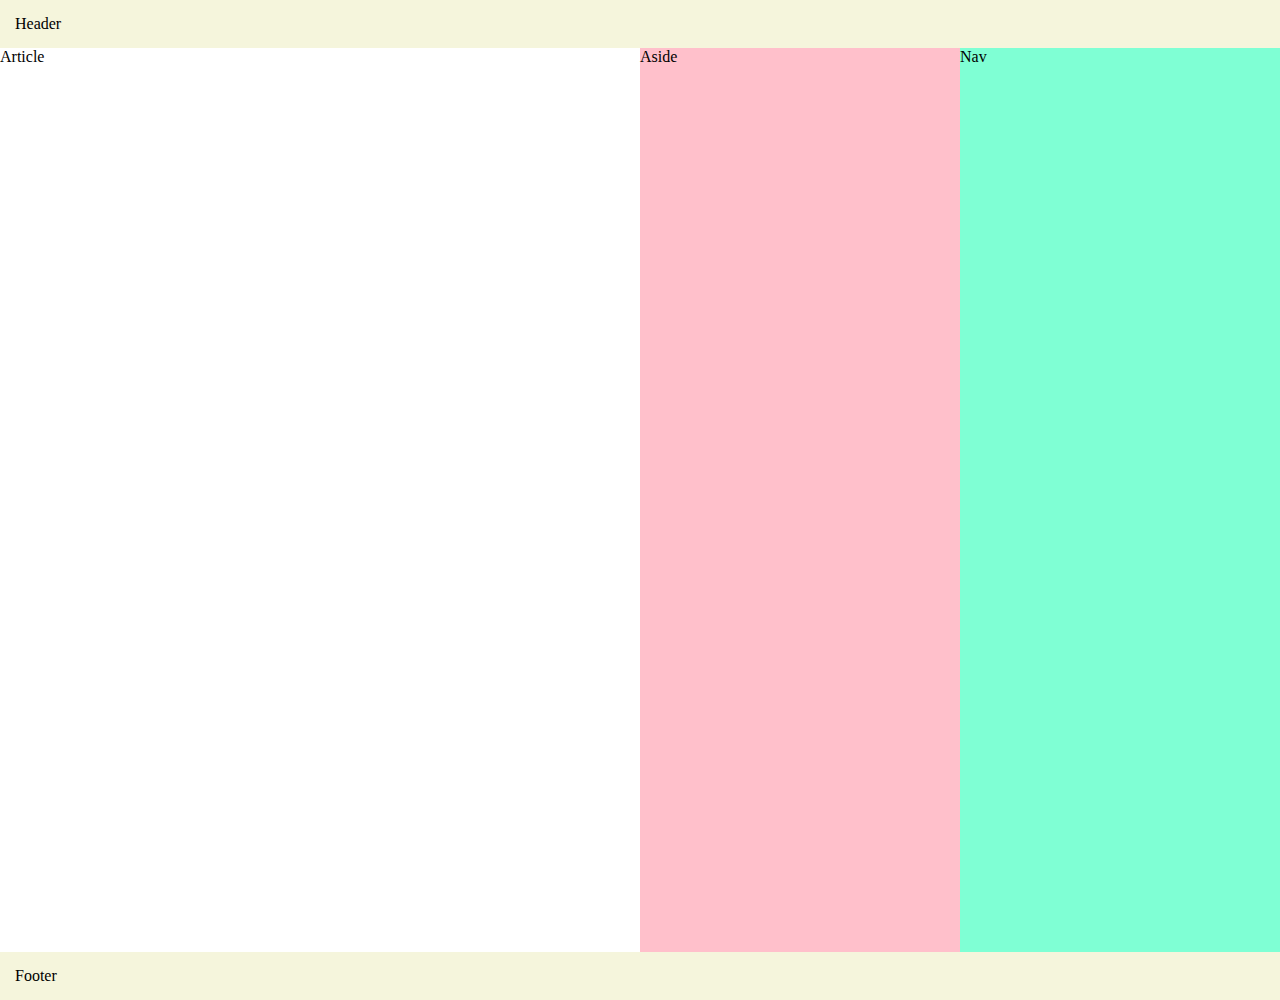
<file: praktikum08/praktikum8.2/index.html>
<!DOCTYPE html>
<html lang="en">
<head>
    <meta charset="UTF-8">
    <meta http-equiv="X-UA-Compatible" content="IE=edge">
    <meta name="viewport" content="width=device-width, initial-scale=1.0">
    <title>Praktikum 8.2</title>
    <link rel="stylesheet" href="style.css">
</head>
<body>
    <!--Baris 1-->
    <header>Header</header>

    <!--Baris 2-->
    <main>
        <article>Article</article>
        <aside>Aside</aside>
        <nav>Nav</nav>
    </main>

    <!--Baris 3-->
    <footer>Footer</footer>
</body>
</html>
</file>
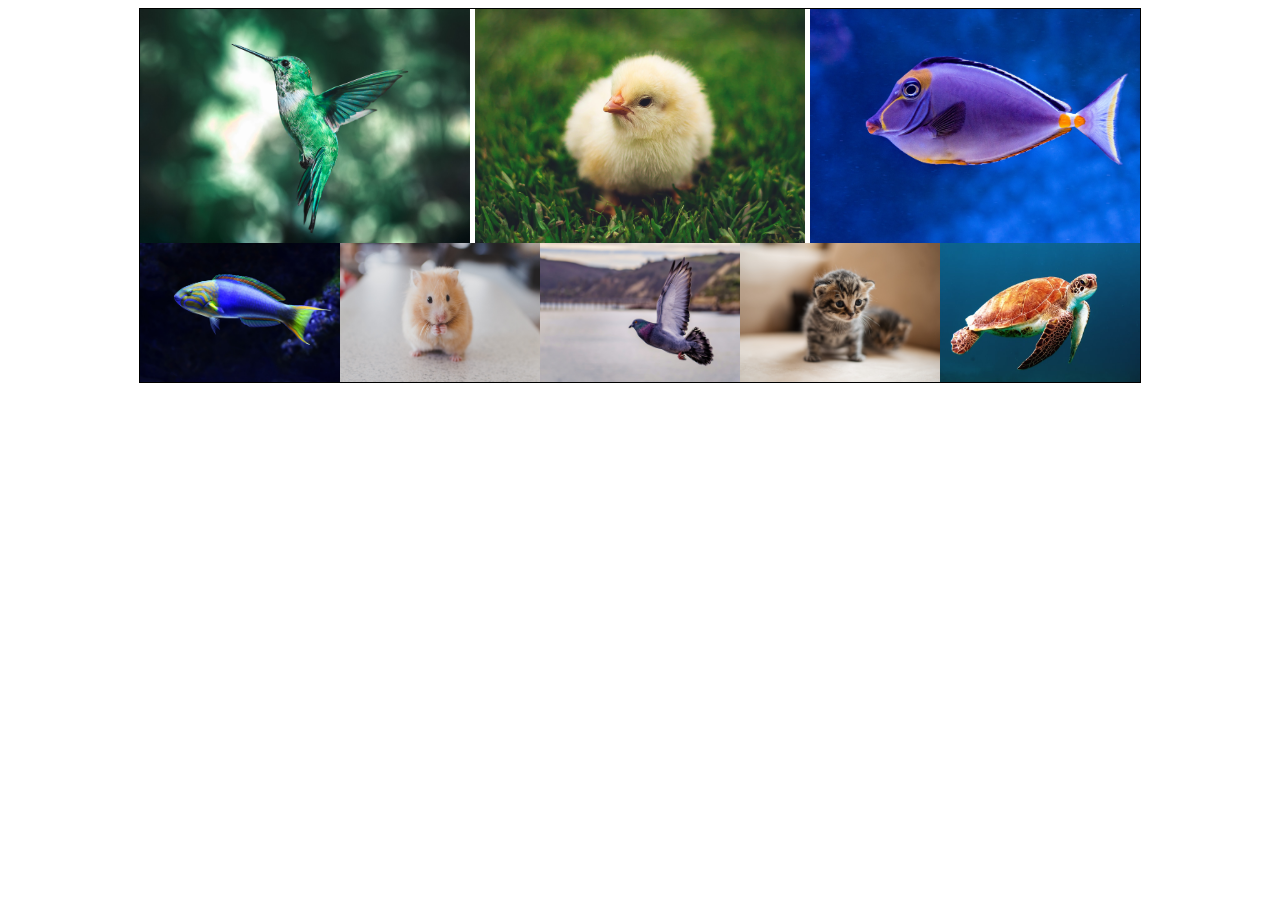
<file: praktikum08/praktikum8.3/index.html>
<!DOCTYPE html>
<html lang="en">
<head>
    <meta charset="UTF-8">
    <meta http-equiv="X-UA-Compatible" content="IE=edge">
    <meta name="viewport" content="width=device-width, initial-scale=1.0">
    <title>Praktikum 8.3</title>
    <link rel="stylesheet" href="style.css">
</head>
<body>
   <div class="container">
        <!--Baris 1-->
        <img src="img/gambar1.jpg" width="330" alt="Gambar 1">
        <img src="img/gambar2.jpg" width="330" alt="Gambar 2">
        <img src="img/gambar3.jpg" width="330" alt="Gambar 3">
        <!--Baris 2-->
        <img src="img/gambar4.jpg" width="200" alt="Gambar 4">
        <img src="img/gambar5.jpg" width="200" alt="Gambar 5">
        <img src="img/gambar6.jpg" width="200" alt="Gambar 6">
        <img src="img/gambar7.jpg" width="200" alt="Gambar 7">
        <img src="img/gambar8.jpg" width="200" alt="Gambar 8">
   </div> 
</body>
</html>
</file>
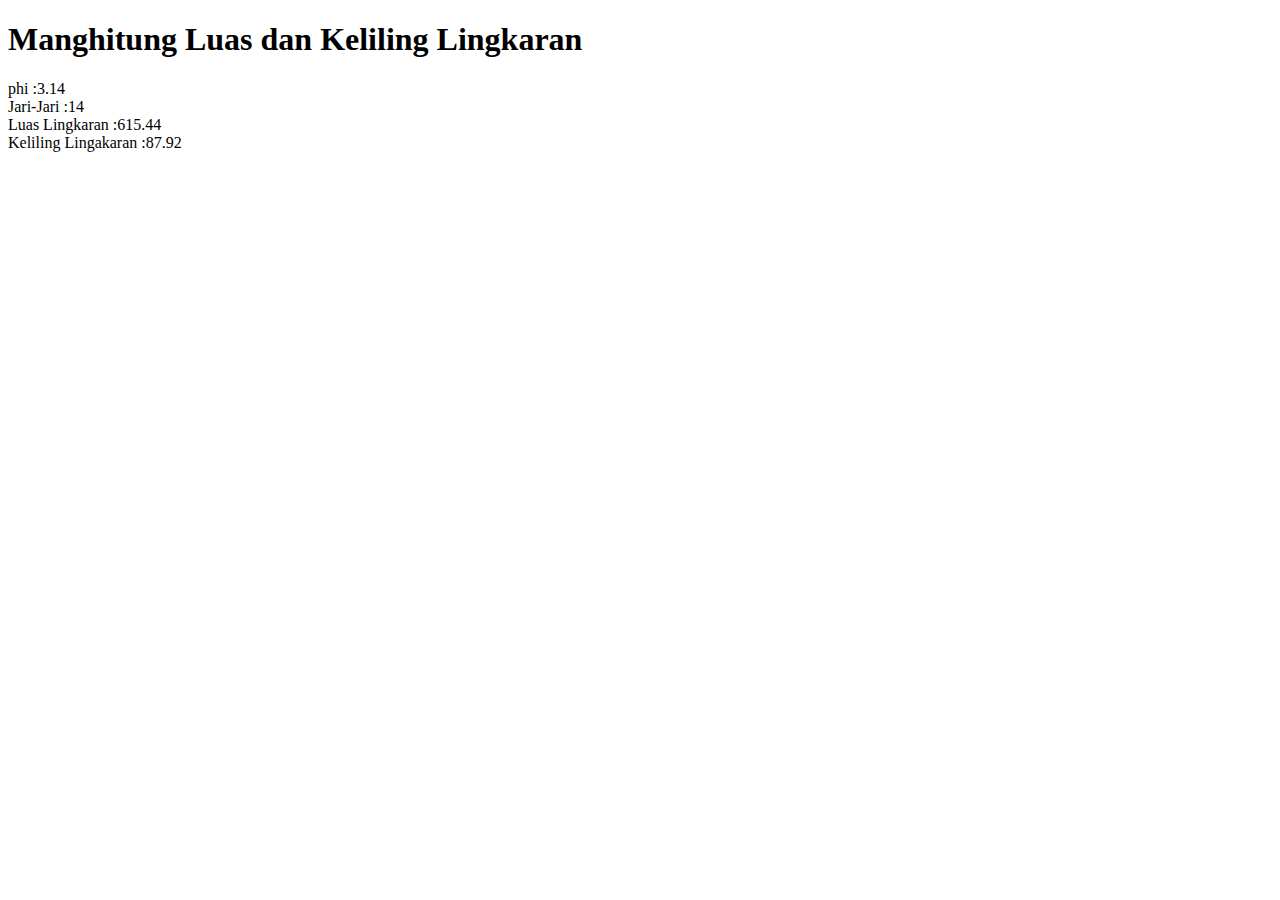
<file: praktikum09/dom1.html>
<!DOCTYPE html>
<html lang="en">
<head>
    <meta charset="UTF-8">
    <meta http-equiv="X-UA-Compatible" content="IE=edge">
    <meta name="viewport" content="width=device-width, initial-scale=1.0">
    <title>Praktikum 9.1</title>
</head>
<body>
    <h1>Manghitung Luas dan Keliling Lingkaran</h1>

    <!--Buat tag kosong-->
    <span id="pi"></span>
    <br>
    <span id="jari"></span>
    <br>
    <span id="luas"></span>
    <br>
    <span id="keliling"></span>

    <!--Kode Javascript-->
    <script>

        //Bikim variabel pi dengan nilai 3.14
        const pi = 3.14;
        //Bikim variabel r dengan nilai 14
        let r = 14;
        //Bikim variabel L
        let L = pi * (r * r);
        //Bikim variabel K
        let K = pi * (2 *r);
        //namgkap elemen dengan ID pi, lalu masukan kontennya
        document.getElementById("pi").innerHTML = "phi :" + pi;

        document.getElementById("jari").innerHTML = "Jari-Jari :" + r;

        document.getElementById("luas").innerHTML = "Luas Lingkaran :" + L;

        document.getElementById("keliling").innerHTML = "Keliling Lingakaran :" + K;
    </script>
</body>
</html>
</file>
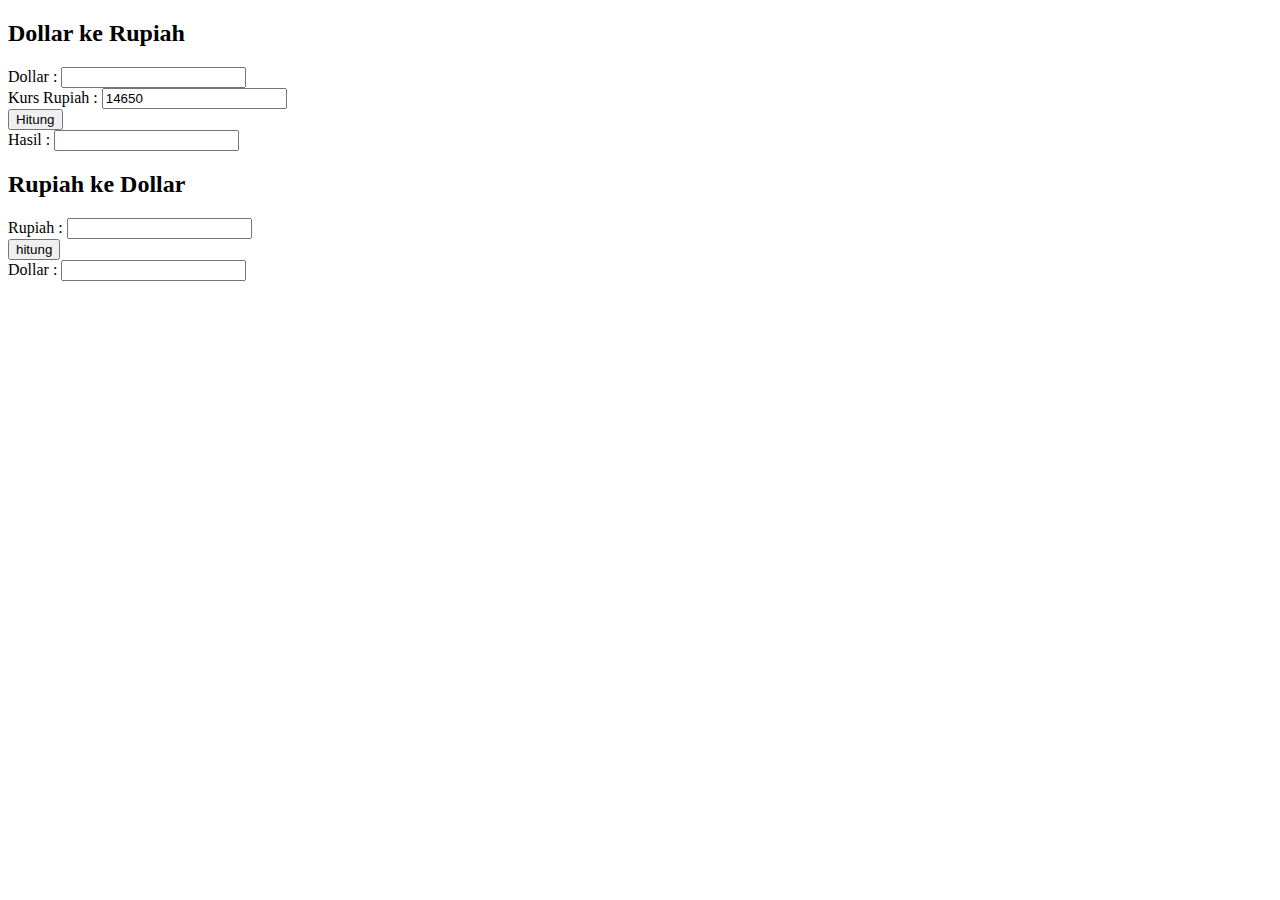
<file: praktikum09/dom2.html>
<!DOCTYPE html>
<html lang="en">
<head>
    <meta charset="UTF-8">
    <meta http-equiv="X-UA-Compatible" content="IE=edge">
    <meta name="viewport" content="width=device-width, initial-scale=1.0">
    <title>Praktikum 9.2</title>
</head>
<body>
    <h2>Dollar ke Rupiah</h2>

    <form>
        Dollar : <input type="number" id="dollar">
        <br>
        Kurs Rupiah : <input type="number" id="rupiah" value="14650">
        <br>
        <input type="button" value="Hitung" onclick="hitung_dollar();">
        <br>
        Hasil : <input type="text" id="hasil">
    </form>

    <h2>Rupiah ke Dollar</h2>

    <form>
        Rupiah : <input type="number" id="rupiah2">
        <br>
        <input type="button" value="hitung" onclick="hitung_rupiah();">
        <br>
        Dollar : <input type="text" id="hasil2">
    </form>

    <script>

        //Buat fungsi untuk hitung dollar ke rupiah
        function hitung_dollar() {
            //Tangkap nilai input dollar ke variasi d
            let d = document.getElementById("dollar").value;

            //Tangkap nilai input rupiah ke variasi r
            let r = document.getElementById("rupiah").value;

            //Buat rumus kurs rupiah
            let h = d * r;

            document.getElementById("hasil").value = "Rp." + h;
        }

        function hitung_rupiah(){
            //Tangkap nilai input rupiah2 ke variari r
            let r = document.getElementById("rupiah2").value;
            let h = r * (1/14650);

            //Tangkap hasil rumus ke variabel h lalu kita tampilkan 
            document.getElementById("hasil2").value = "$" + h.toFixed(2);
        }
    </script>
</body>
</html>
</file>
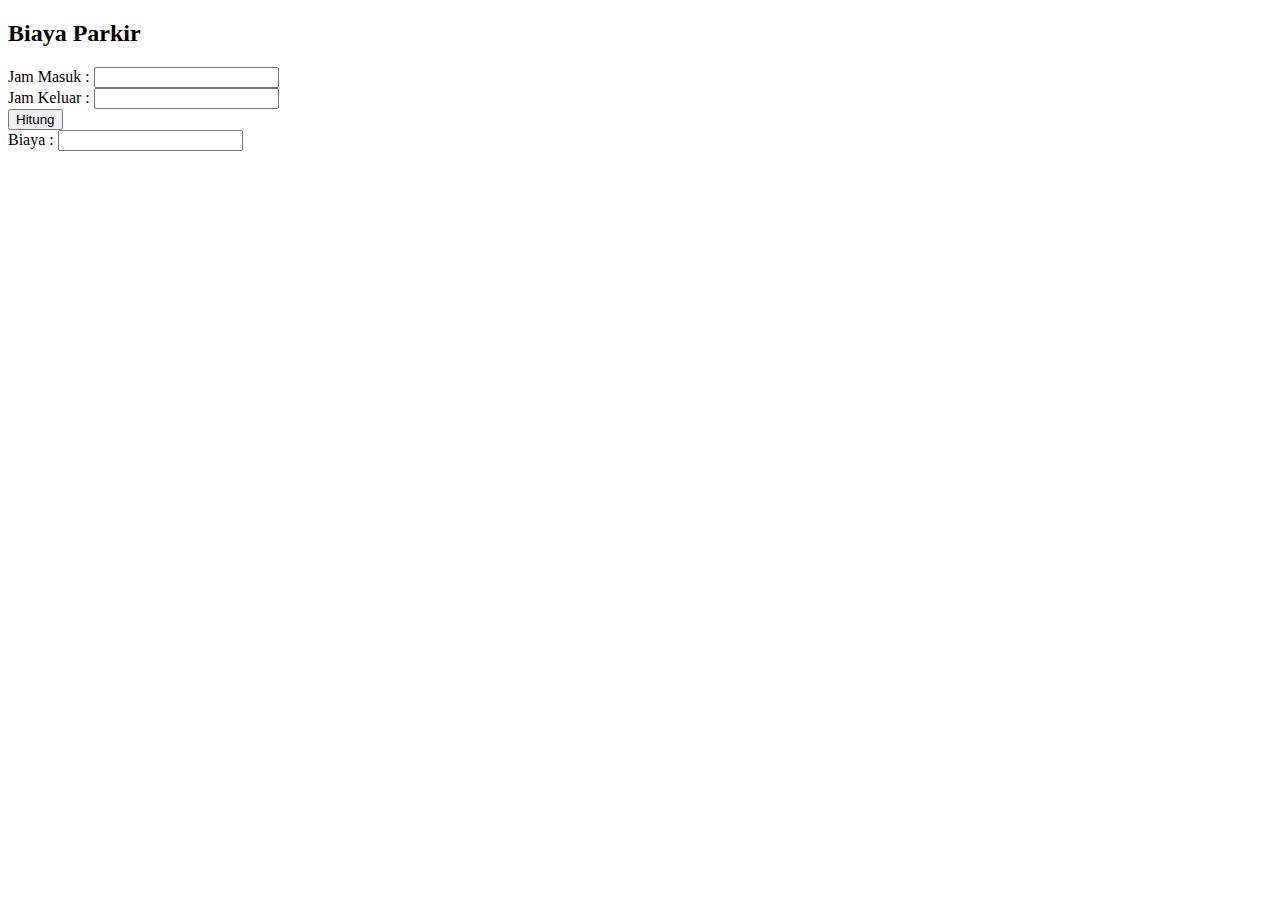
<file: praktikum09/dom3.html>
<!DOCTYPE html>
<html lang="en">
<head>
    <meta charset="UTF-8">
    <meta http-equiv="X-UA-Compatible" content="IE=edge">
    <meta name="viewport" content="width=device-width, initial-scale=1.0">
    <title>Praktikum 9.3</title>
</head>
<body>
    <h2>Biaya Parkir</h2>

    <form>
        Jam Masuk : <input type="number" id="masuk">
        <br>
        Jam Keluar : <input type="number" id="keluar">
        <br>
        <input type="button" value="Hitung" onclick="parkir();">
        <br>
        Biaya : <input type="text" id="biaya">
    </form>

    <script>
        //Buat fungsi untuk hitung  biaya parkir
        function parkir() {
            //Tangkap nilai input jam masuk ke variari m
            let m = document.getElementById("masuk").value;
            //Tangkap nilai input jam keluar ke variari k
            let k = document.getElementById("keluar").value;
            //Buat total waktu keluar
            let t = k - m;

            //Buat tarif awal
            let tarif_awal = 3000;
            //Selisih waktu jika lebih dari 2 jam
            let selisih_waktu = t - 2;

            //Buat tarif selanjutnya
            let tarif_lanjut = selisih_waktu * 1000;

            //Buat tarif total
            let tarif_total = tarif_awal + tarif_lanjut;

            //Tangkap hasil tarif total, tampilkan di ID biaya
            document.getElementById("biaya").value = "Rp." + tarif_total;
        }
    </script>
</body>
</html>
</file>
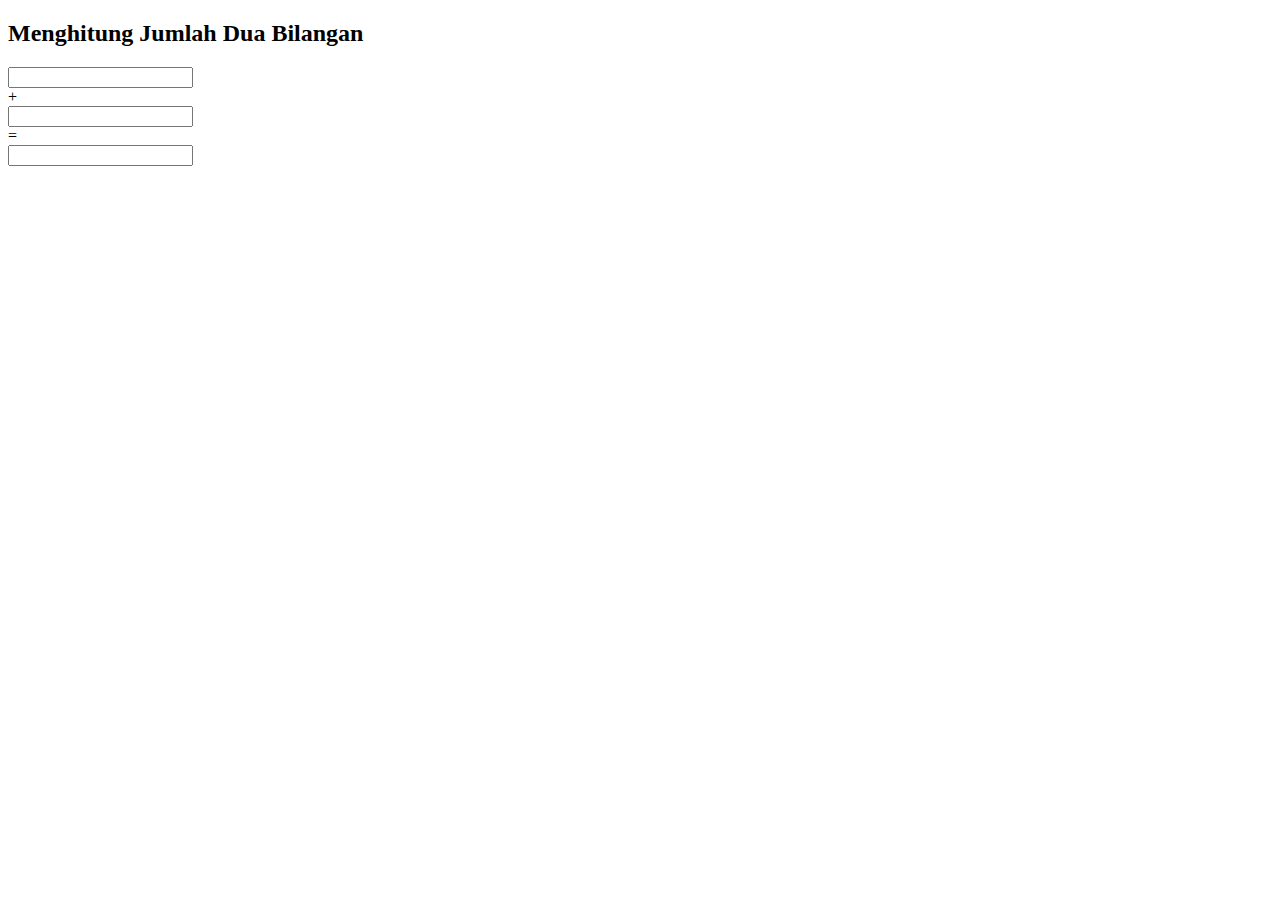
<file: praktikum09/dom4.html>
<!DOCTYPE html>
<html lang="en">
<head>
    <meta charset="UTF-8">
    <meta http-equiv="X-UA-Compatible" content="IE=edge">
    <meta name="viewport" content="width=device-width, initial-scale=1.0">
    <title>Menghitung Jumlah Dua Bilangan</title>
</head>
<body>
    <h2>Menghitung Jumlah Dua Bilangan</h2>
    <input type="text" id="angka1"  onChange="sum();" /> <br> + <br>
    <input type="text" id="angka2"  onChange="sum();" /> <br> = <br>
    <input type="text" id="hasil" />


    <!-- Java Script -->
    <script>
    function sum() {
        let nilaiangka1 = document.getElementById('angka1').value;

        let nilaiangka2 = document.getElementById('angka2').value;
        let hasil = parseInt(nilaiangka1) + parseInt(nilaiangka2);
        if (!isNaN(hasil)) {
           document.getElementById('hasil').value = hasil;
        }
    }
    </script>
</body>
</html>
</file>
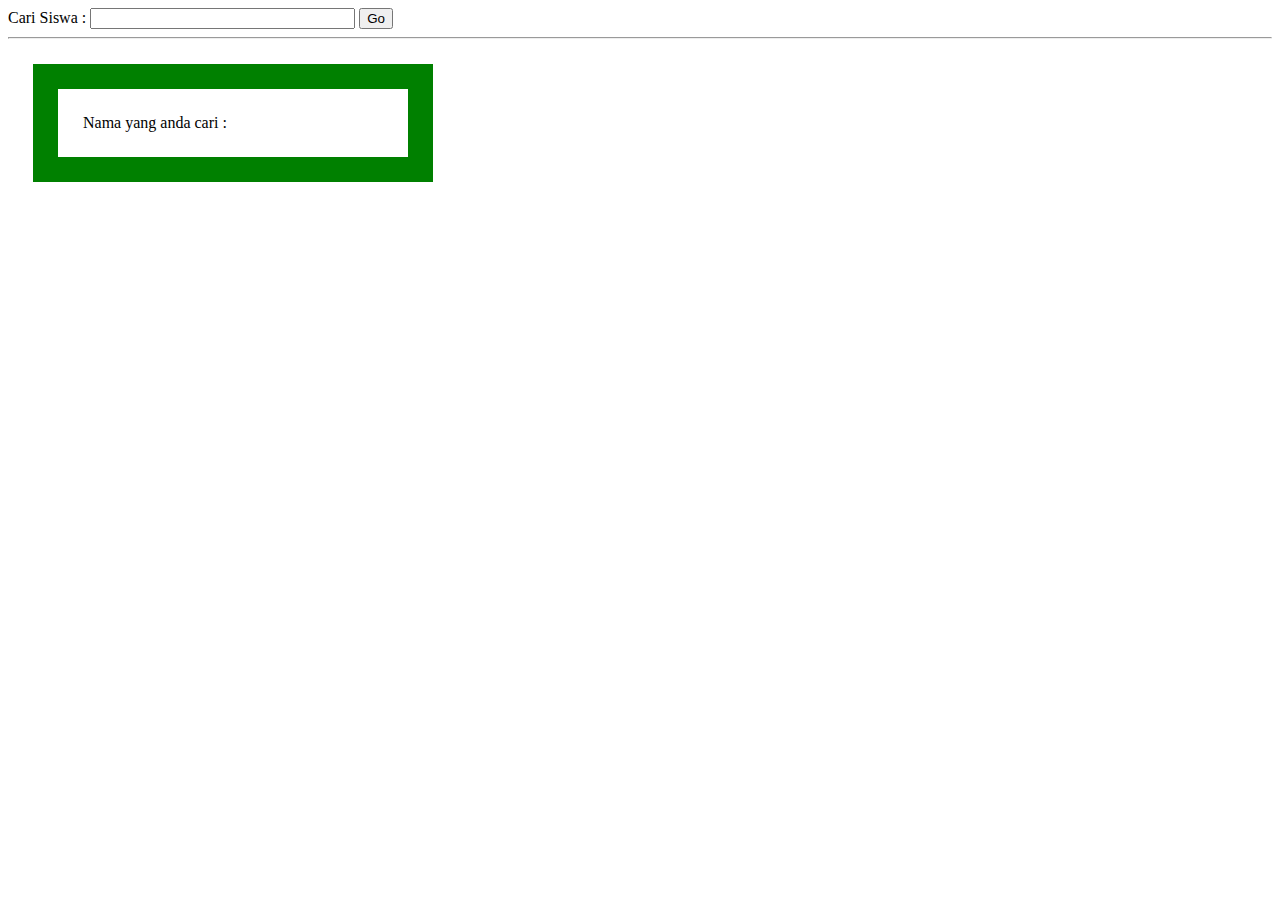
<file: praktikum10/cariteman.html>
<!DOCTYPE html>
<html lang="en">

<head>
    <meta charset="UTF-8" />
    <meta http-equiv="X-UA-Compatible" content="IE=edge" />
    <meta name="viewport" content="width=device-width, initial-scale=1.0" />
    <title>Praktikum 10.1</title>
</head>

<body>
    <form>
        Cari Siswa : <input type="text" id="nama_cari" value="" size="30" />
        <input type="button" value="Go" onclick="cariTeman()" />
    </form>
    <hr/>
    <div style="width: 300px; border: 25px solid green; color: black; padding: 25px; margin: 25px;">
        Nama yang anda cari : <span id="katacari"></span>
    </div>

    <script>
        function cariTeman() {
            // Tangkap nilai input cari siswa ke variabel str
            let str = document.getElementById("nama_cari").value;
            // Tampilkan Hasil nya ke pop up
            alert("Kata cari : " + str);

            // Akses id katacari lalu isi dengan variable str
            document.getElementById("katacari").innerHTML = str;
            console.log(str);

            if (str == "ahmad") {
                console.log("ahmad ketemu");
                document.getElementById("katacari").style = "color:black";
            } else {
                console.log("ini bukan ahmad");
                document.getElementById("katacari").style = "color:red";
            }
        }
    </script>
</body>

</html>
</file>
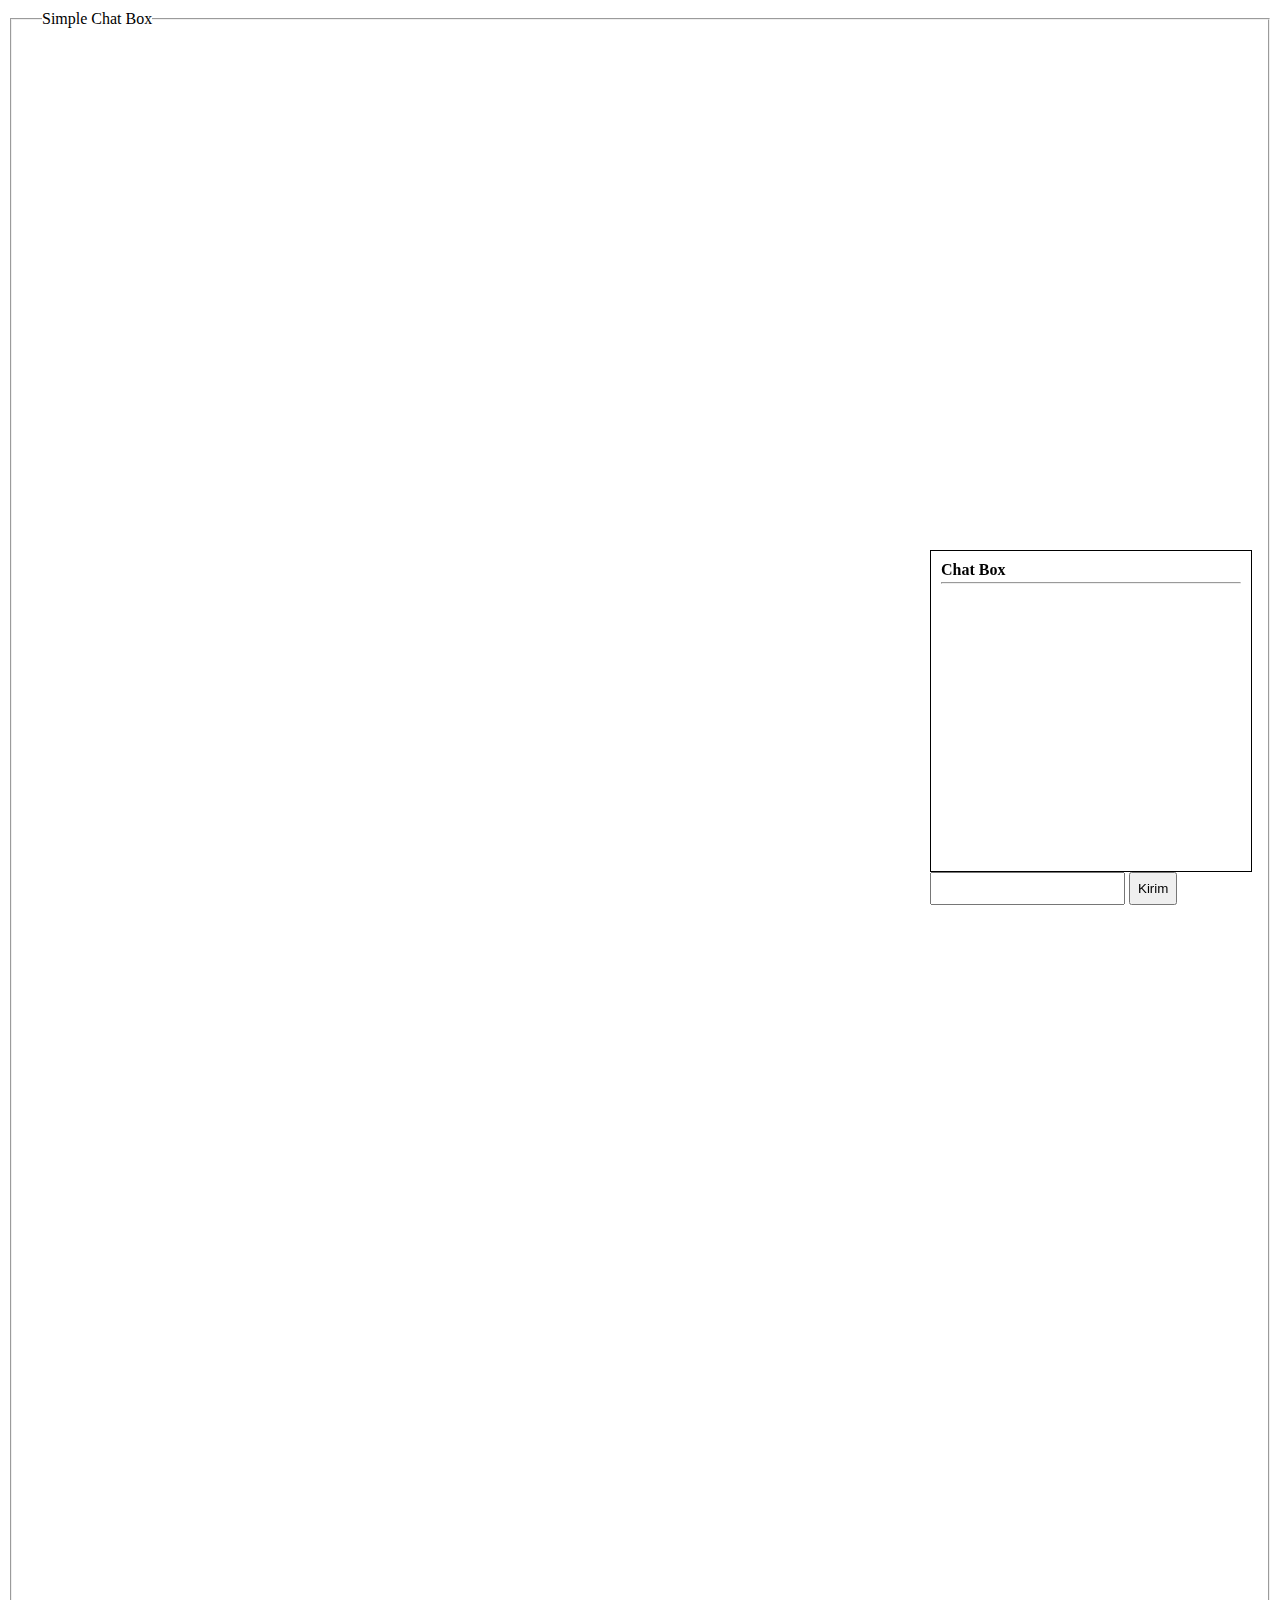
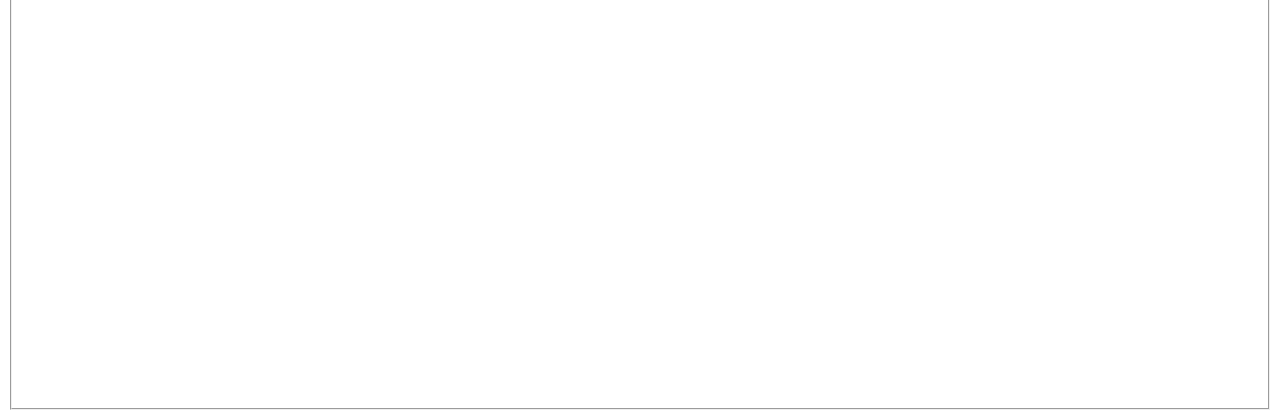
<file: praktikum10/chat.html>
<!DOCTYPE html>
<html lang="en">
<head>
    <meta charset="UTF-8">
    <meta http-equiv="X-UA-Compatible" content="IE=edge">
    <meta name="viewport" content="width=device-width, initial-scale=1.0">
    <title>Chat Box</title>
    <link rel="stylesheet" href="styleku.css">
</head>
<body>
    <fieldset>
        <legend>Simple Chat Box</legend>
        <section>
            <div id="textBox">
                <strong><p>Chat Box</p></strong>
                <hr>
            </div>
            <div clas="floating">
                <input id="inputText" type="text">
                <button type="button" onclick="sendMessage()">Kirim</button>
            </div>
        </section>
    </fieldset>

    <script>
        function sendMessage() {
            let text = document.getElementById("inputText").value;
            let paragraph = document.createElement("P");

            paragraph.innerHTML = String(text);
            document.getElementById("textBox").appendChild(paragraph).style.margin="10px";
        }
    </script>
</body>
</html>
</file>
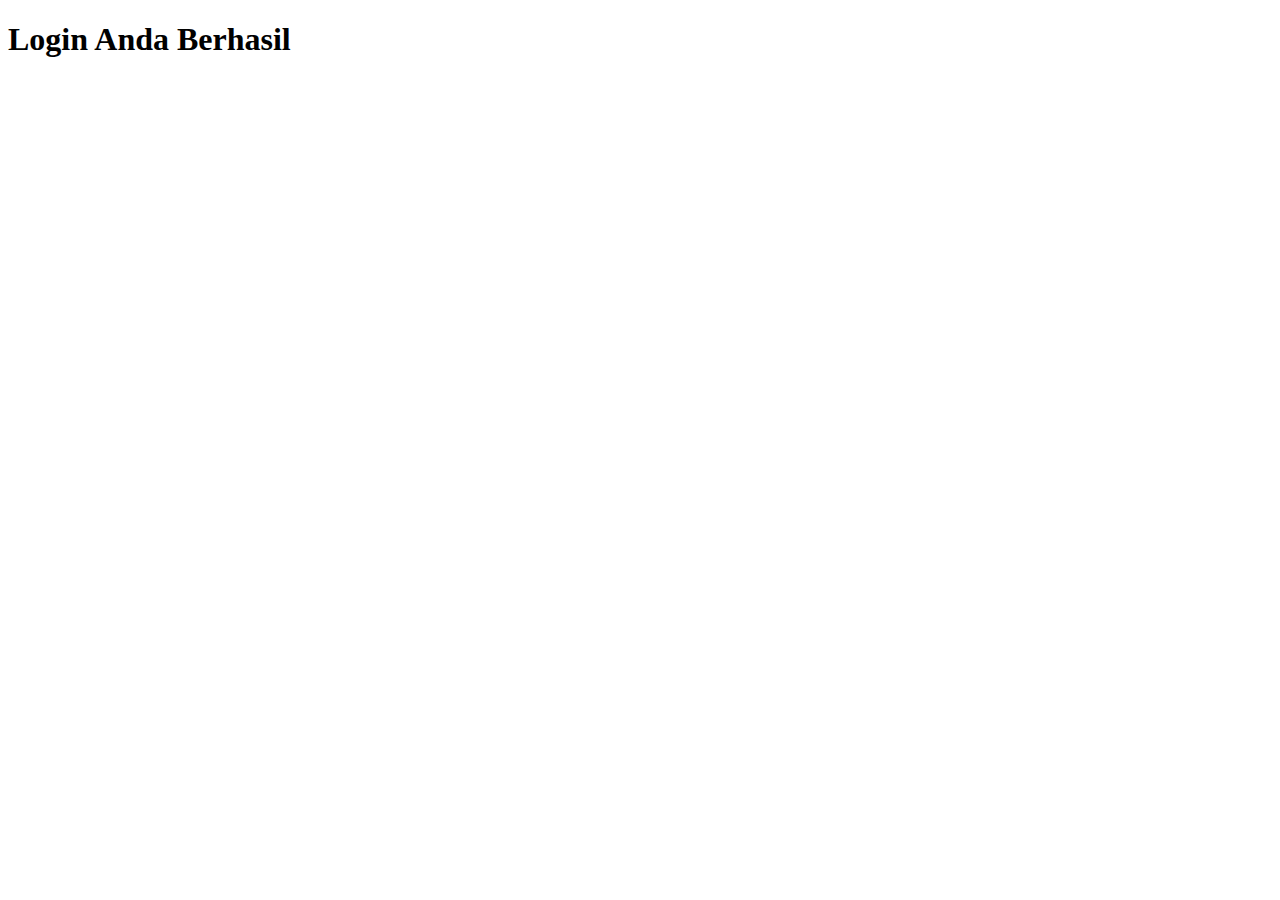
<file: praktikum10/dashboard.html>
<!DOCTYPE html>
<html lang="en">
<head>
    <meta charset="UTF-8">
    <meta http-equiv="X-UA-Compatible" content="IE=edge">
    <meta name="viewport" content="width=device-width, initial-scale=1.0">
    <title>Dashboard</title>
</head>
<body>
   <h1>Login Anda Berhasil</h1>
</body>
</html>
</file>
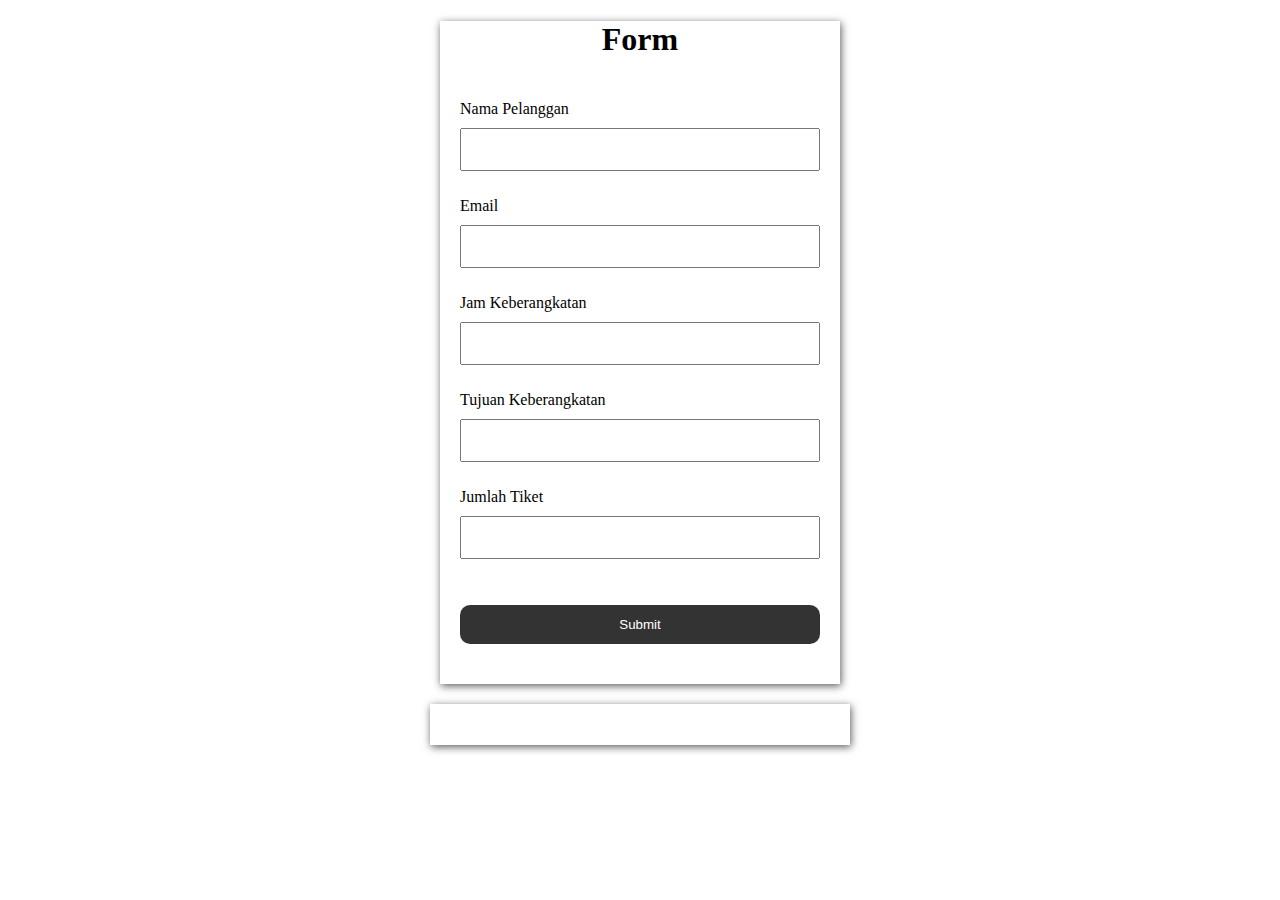
<file: praktikum10/form.html>
<!DOCTYPE html>
<html lang="en">
<head>
    <meta charset="UTF-8">
    <meta http-equiv="X-UA-Compatible" content="IE=edge">
    <meta name="viewport" content="width=device-width, initial-scale=1.0">
    <title>From</title>
    <link rel="stylesheet" href="style.css">
</head>
<body>
   <div class="form-container">
    <form action="" method="POST">
      <h1>Form</h1>
      <div class="container">
        <label for="">Nama Pelanggan</label>
        <input type="text" name="name" id="name">
        <p id="error_name"></p>
        <label for="">Email</label>
        <input type="text" name="email" id="email">
        <p id="error_email"></p>
        <label for="">Jam Keberangkatan</label>
        <input type="text" name="jam" id="jam">
        <p id="error_jam"></p>
        <label for="">Tujuan Keberangkatan</label>
        <input type="text" name="tujuan" id="tujuan">
        <p id="error_tujuan"></p>
        <label for="">Jumlah Tiket</label>
        <input type="text" name="tiket" id="tiket">
        <p id="error_tiket"></p>
        <button type="submit" value="submit" id="submit">Submit</button>
      </div>  
    </form>
   </div>

   <div class="container_hasil">
    <h1 id="hasil"></h1>
    <p id="hasil_nama"></p>
    <p id="hasil_email"></p>
    <p id="hasil_jam"></p>
    <p id="hasil_tujuan"></p>
    <p id="hasil_tiket"></p>
   </div>

   <script>
    let btn_submit = document.getElementById("submit");
    let name = document.getElementById("name");
    let email = document.getElementById("email");
    let jam = document.getElementById("jam");
    let tujuan = document.getElementById('tujuan');
    let tiket = document.getElementById("tiket");
    let maxChar = 30;
    let polaEmail = /^[a-zA-Z0-9._-]+@[a-zA-Z0-9.-]+.[a-zA-Z]{2,4}$/;
    let polaJam = /^[0-9]+[0-9]+.+[0-9]$/
    let error = "";


    btn_submit.onclick = function() {
if (name.value == ""){
    error = "Nama pelanggan harus di isi !";
    document.getElementById("error_name").innerHTML = error;
    return false;
} else if (name.value.length > maxChar){
    error = "Maksimum 30 karakter !";
    document.getElementById("error_name").innerHTML = error;
    return false;
} else if(email == ""){
    error = "Email harus di isi !!";
    document.getElementById("error_email").innerHTML = error;
    return false;
} else if(!polaEmail.test(email.value)){
    error = "Email harus di isi !";
    document.getElementById("error_email").innerHTML = error;
    return false; 
}else if(jam.value == ""){
    error = "Jam keberangkatan harus di isi !";
    document.getElementById("error_jam").innerHTML = error;
    return false;
}else if(!polaJam.test(jam.value)){
    error = "Format Jam salah !";
    document.getElementById("error_jam").innerHTML = error;
    return false;
}else if(jam.value > 23.00){
    error = "Jam melebih batas normal !";
    document.getElementById("error_jam").innerHTML = error;
    return false;   
}else if(tujuan == ""){
    error = "Tujuan harus di isi !";
    document.getElementById("error_tujuan").innerHTML = error;
    return false;    
}else if(tiket.value == ""){
    error = "Tiket harus di isi !";
    document.getElementById("error_tiket").innerHTML = error;
    return false;
}else if (tiket.value > 10){
    error = "Tiket melebihi batas normal !!";
    document.getElementById("error_tiket").innerHTML = error;
    return false;
} else {
    document.getElementById("hasil").innerHTML = "Data";
    document.getElementById("hasil_nama").innerHTML = "Nama : " + name.value;
    document.getElementById("hasil_email").innerHTML = "Email : " + email.value;
    document.getElementById("hasil_jam").innerHTML = "Jam Keberangkatan : " + jam.value;
    document.getElementById("hasil_tujuan").innerHTML = "Tujuan Keberangkatan : " + tujuan.value;
    document.getElementById("hasil_tiket").innerHTML = "Jumlah Tiket : " + tiket.value;
    return false;
}
  }
  </script>
</body>
</html>
</file>
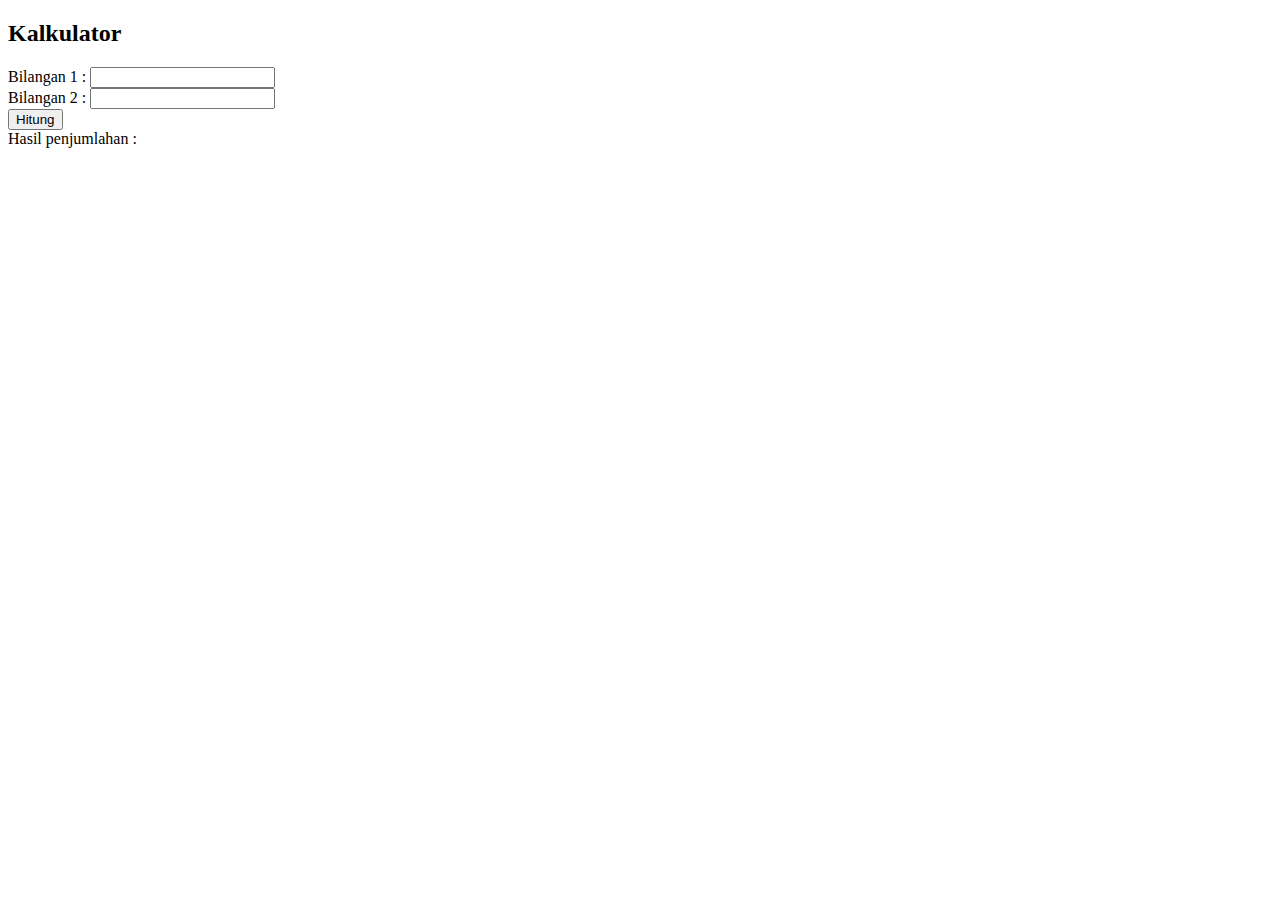
<file: praktikum10/kalkulator1.html>
<!DOCTYPE html>
<html lang="en">

<head>
    <meta charset="UTF-8" />
    <meta http-equiv="X-UA-Compatible" content="IE=edge" />
    <meta name="viewport" content="width=device-width, initial-scale=1.0" />
    <title>Praktikum 10.2</title>
</head>

<body>
    <h2>Kalkulator</h2>
    <form>
        Bilangan 1 : <input type="text" id="bil1" />
        <br />
        Bilangan 2 : <input type="text" id="bil2" />
        <br />
        <input type="button" value="Hitung" onclick="jumlahkan()" />
        <br />
        Hasil penjumlahan :<span id="hasil"></span>
    </form>

    <script>
        function jumlahkan() {
            // Tangkap nilai input bil 1,ubah ke int lalu simpan ke variabel bil1
            let bil1 = parseInt(document.getElementById("bil1").value);
            // Tangkap nilai input bil 2,ubah ke int lalu simpan ke variabel bil2
            let bil2 = parseInt(document.getElementById("bil2").value);
            console.log(bil1 + bil2);

            let bilhasil = bil1 + bil2;

            // Akses id hasil lalu isi dengan variable bilhasil
            document.getElementById("hasil").innerHTML = bilhasil;
        }
    </script>
</body>

</html>
</file>
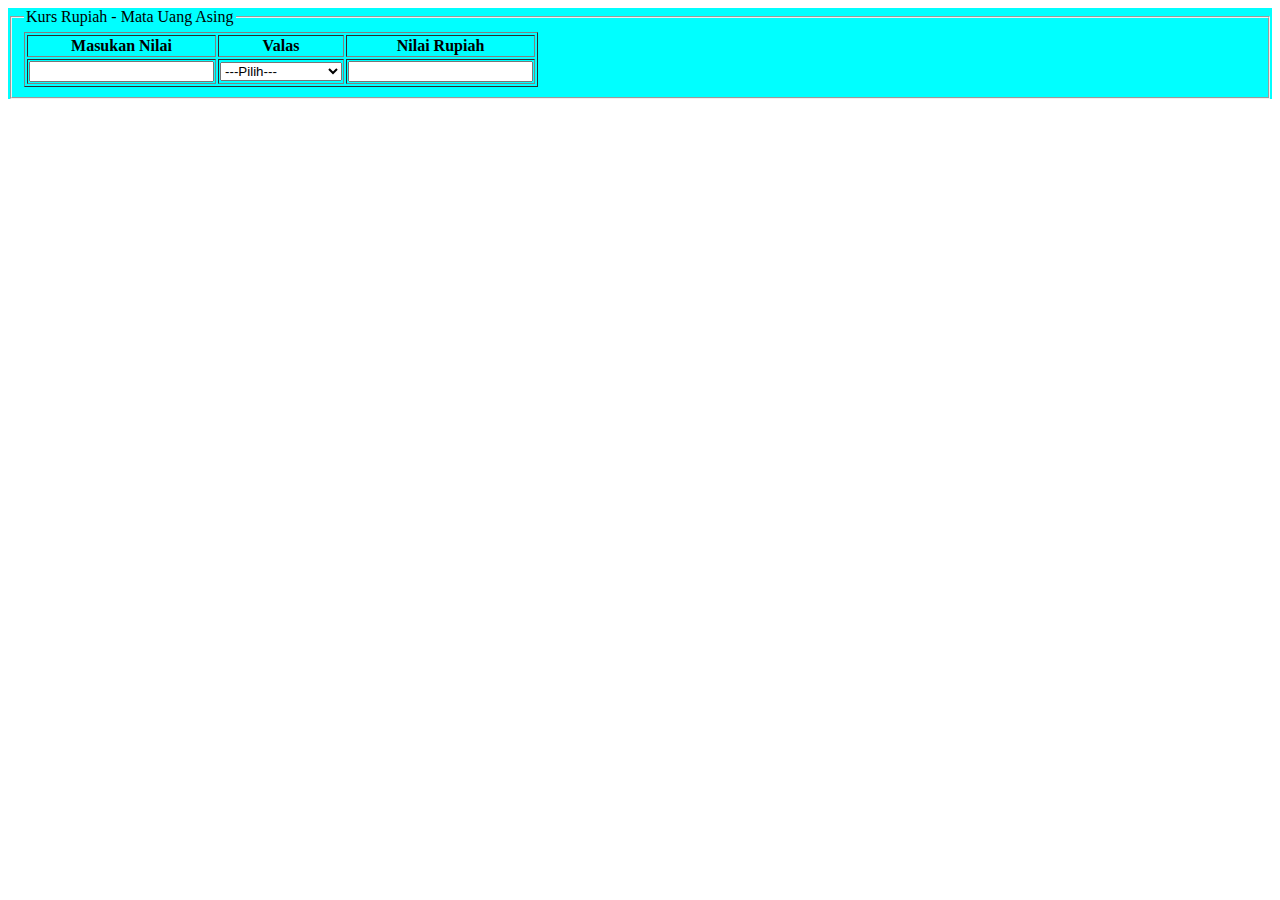
<file: praktikum10/kurs.html>
<!DOCTYPE html>
<html lang="en">
<head>
    <meta charset="UTF-8">
    <meta http-equiv="X-UA-Compatible" content="IE=edge">
    <meta name="viewport" content="width=device-width, initial-scale=1.0">
    <title>Konversi Mata Uang</title>
</head>
<body>
    <form style="background-color: aqua;">
        <fieldset>
            <legend>Kurs Rupiah - Mata Uang Asing</legend>
            <table border="1">
                <thead>
                    <th>Masukan Nilai</th>
                    <th>Valas</th>
                    <th>Nilai Rupiah</th>
                </thead>
                <tbody>
                    <td><input type="number" id="uang" onchange="kurs()"></td>
                    <td>
                        <select id="pilihan" onchange="kurs()">
                            <option value="" hidden>---Pilih---</option>
                            <option value="usd">Dollar US</option>
                            <option value="sd">Dollar Singapore</option>
                            <option value="rm">Ringgit Malaysia</option>
                            <option value="yen">Yen jepang</option>
                            <option value="eu">Euro</option>
                            <option value="riyal">Riyal Arab Saudi</option>
                        </select>
                    </td>
                    <td><input type="text" id="hasil"></td>
                </tbody>
            </table>
        </fieldset>
    </form>

    <script>
        function kurs() {
            // Tangkap nilai input uang, lalu simpan ke variabel uang
            let uang = document.getElementById("uang").value;
            // Tangkap nilai input pilihan, lalu simpan ke variabel uang
            let mata_uang = document.getElementById("pilihan").value;
            // Buat variabel rumus
            let rumus;

            // Buat logic
            if (mata_uang == "usd") {
                rumus = uang * 9915;
                // Akses id hasil, isi dengan variabel rumus
                document.getElementById("hasil").value = rumus;
            } else if (mata_uang == "sd") {
                rumus = uang * 13472;
                // Akses id hasil, isi dengan variabel rumus
                document.getElementById("hasil").value = rumus;
            } else if (mata_uang == "rm") {
                rumus = uang * 874;
                // Akses id hasil, isi dengan variabel rumus
                document.getElementById("hasil").value = rumus;
                
            } else if (mata_uang == "yen") {
                rumus = uang * 120;
                // Akses id hasil, isi dengan variabel rumus
                document.getElementById("hasil").value = rumus;
                
            } else if (mata_uang == "eu") {
                rumus = uang * 15888;
                // Akses id hasil, isi dengan variabel rumus
                document.getElementById("hasil").value = rumus;
                
            } else if (mata_uang == "riyal") {
                rumus = uang * 3592;
                // Akses id hasil, isi dengan variabel rumus
                document.getElementById("hasil").value = rumus;
                
            } else {
                rumus = "anda tidak memlih";
                document.getElementById("hasil").value = rumus;
            }
        }
    </script>
</body>
</html>
</file>
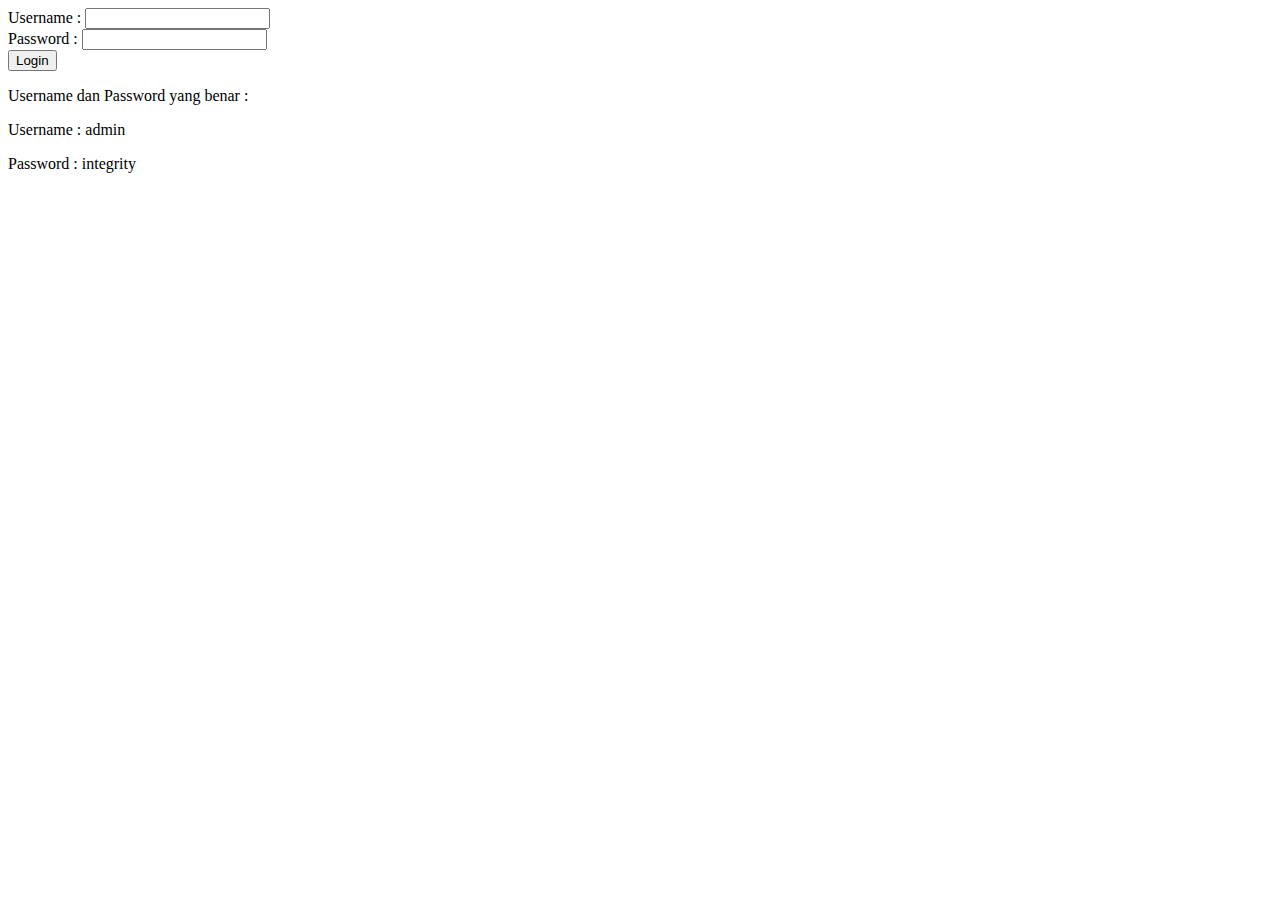
<file: praktikum10/login.html>
<!DOCTYPE html>
<html lang="en">
<head>
    <meta charset="UTF-8">
    <meta http-equiv="X-UA-Compatible" content="IE=edge">
    <meta name="viewport" content="width=device-width, initial-scale=1.0">
    <title>Login</title>
</head>
<body>
    <form action="dashboard.html" id="form" onsubmit="kirim()">
        Username : <input type="text" id="username">
        <br>
        Password  : <input type="password" id="password">
        <br>
        <button type="submit">Login</button>

        <p>Username dan Password yang benar :</p>
        <p>Username : admin</p>
        <p>Password : integrity</p>
    </form>

    <script>
        // Buat fungsi
        function kirim() {
          // Tangkap nilai input username, lalu simpan ke variabel nama
          let nama = document.getElementById("username").value;
          // Tangkap nilai input password, lalu simpan ke variabel pass
          let pass = document.getElementById("password").value;
          //simpan hak akses element form ke variabel form
          let form = document.getElementById("form");
          
          // Buat Login
          if (nama == "admin" && pass == "integrity" ) {
            // Tambahin atribut action dengan nilai dashboard ke element form
            form.setAttribute("action","dashboard.html");
            // Pop up login berhasil
            window.alert("Login Berhasil")
          } else {
            window.alert("Login Gagal")
          }
        }
    </script>
</body>
</html>
</file>
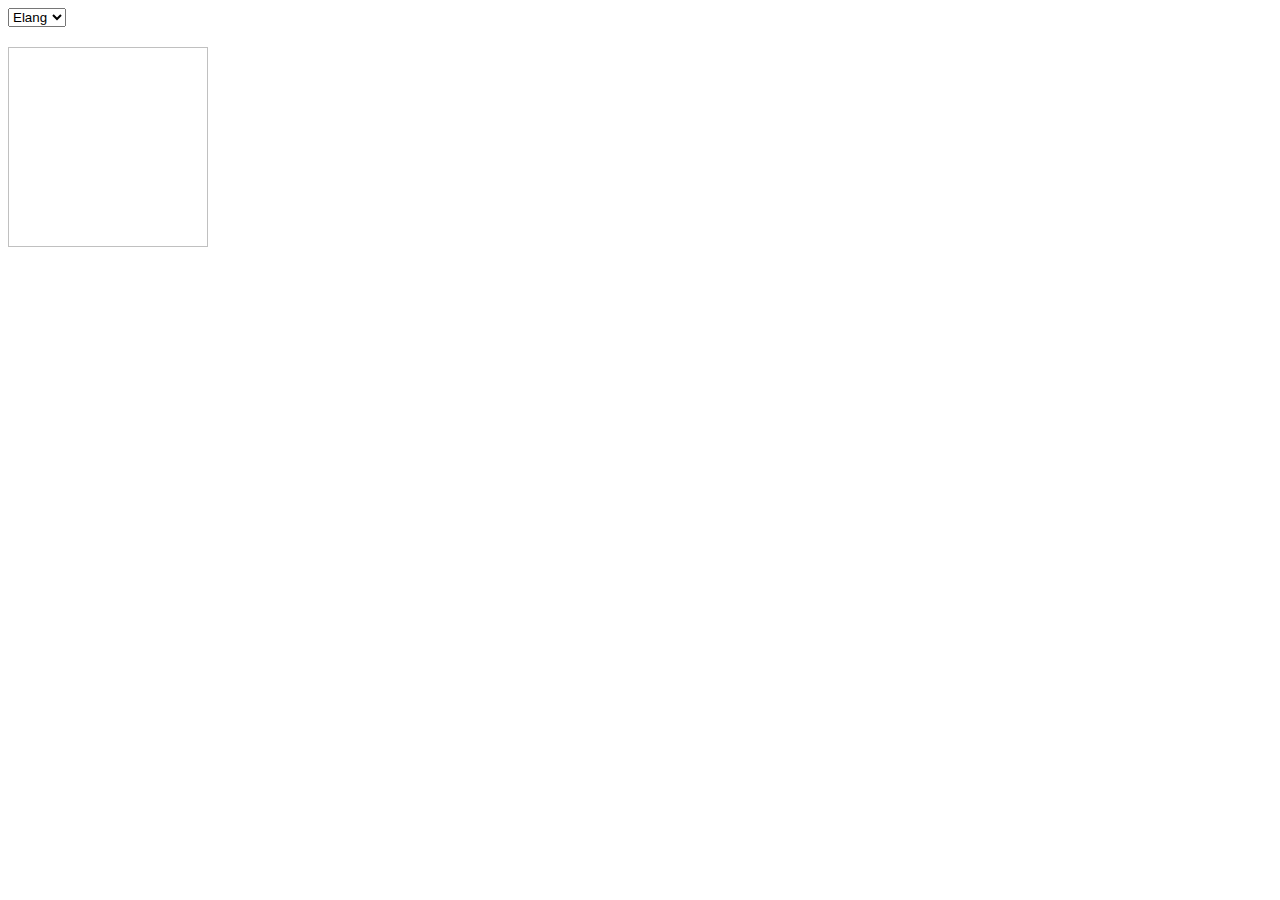
<file: praktikum10/picker.html>
<!DOCTYPE html>
<html lang="en">
<head>
    <meta charset="UTF-8">
    <meta http-equiv="X-UA-Compatible" content="IE=edge">
    <meta name="viewport" content="width=device-width, initial-scale=1.0">
    <title>Image Picker</title>
    <style>
        img{
            margin-top: 20px;
            width: 200px;
            height: 200px;
        }
    </style>
</head>
<body>
    <div class="container">
        <select id="pilih" onchange="tebak()">
            <option value="elang" id="elang">Elang</option>
            <option value="gorila" id="gorila">Gorila</option>
            <option value="singa" id="singa">Singa</option>
        </select>
        <br>
        <img id="gambar">
    </div>

    <script>
        let pilih = document.getElementById("pilih");
        let elang = document.getElementById("elang");
        let gorila = document.getElementById("gorila");
        let singa = document.getElementById("singa");
        let img = document.getElementById("gambar");

        function tebak() {
            if (pilih.value == elang.value) {
                img.setAttribute("src","img/elang.jpg");
                alert("ini Gambar Elang")
            }else if  (pilih.value == gorila.value) {
                img.setAttribute("src","img/gorila.jpg");
                alert("ini Gambar Gorila")
                
            }else if  (pilih.value == singa.value) {
                img.setAttribute("src","img/singa.jpg");
                alert("ini Gambar Singa")

            }else {
                alert("Salah Pilih Gambar")
            }
        }
    </script>
</body>
</html>
</file>
<file: praktikum08/praktikum8.2/style.css>
body {
    padding: 0;
    margin: 0;
}

body {
    display: flex;
    min-height: 1000px;
    flex-direction: column;
}

header, footer {
    background-color: beige;
    padding: 15px;
}

main {
    display: flex;
    flex: 1;
}

main article {
    background-color: white;
    flex: 2;
}

main aside {
    background-color: pink;
    flex: 1;
}

main nav {
    background-color: aquamarine;
    flex: 1;
}
</file>
<file: praktikum08/praktikum8.3/style.css>
.container {
    display: flex; justify-content: space-between;
    flex-wrap: wrap;
    max-width: 1000px;
    width: 100%;
    margin: 0 auto;
    border: 1px solid black;
}
</file>
<file: praktikum10/styleku.css>
* {
    margin: 0;
    padding: 0;
}

body {
    height: 2000px;
    margin: 10px 0;
}

fieldset {
    height: 2000px;
    position: relative;
    margin: 10px;
    padding: 30px;
    box-sizing: border-box;
}

section {
    height: 300px;
    width: 300px;
    position: fixed;
    bottom: 50px;
    right: 50px;
    margin: 0 auto;
}

div#textBox {
    height: 100%;
    width: 100%;
    position: relative;
    padding: 10px;
    border: 1px solid #000;
    overflow-x: scroll;
}

input,
button {
    padding: 7px;
}

.floating {
    width: 100%;
    margin: 0 auto;
    position: absolute;
    bottom: 0;
    right: 0;
    display: flex;
    justify-content: center;
}

hr {
    margin: 3px 0;
}
</file>
<file: praktikum10/style.css>
.form-container {
    width: 100%;
    max-width: 400px;
    margin: 20px auto;
}

form {
    box-shadow: 1px 2px 8px rgba(0, 0, 0, 0.65);
}

input[type=text], input[type=email], input[type=date] {
    width: 100%;
    margin: 10px 0;
    padding: 12px 20px;
    box-sizing: border-box;
}

h1 {
    text-align: center;
}

button {
    background: #333333;
    color: #ffffff;
    margin: 20px auto;
    padding: 12px 20px;
    width: 100%;
    border-radius: 10px;
    border: none;
    cursor: pointer;
}

.container {
    padding: 20px;
}

.container p {
    color: red;
}

.container_hasil {
    width: 100%;
    max-width: 400px;
    margin: 20px auto;
    box-shadow: 1px 2px 8px rgba(0, 0, 0, 0.65);
    padding: 10px;
}
</file>
